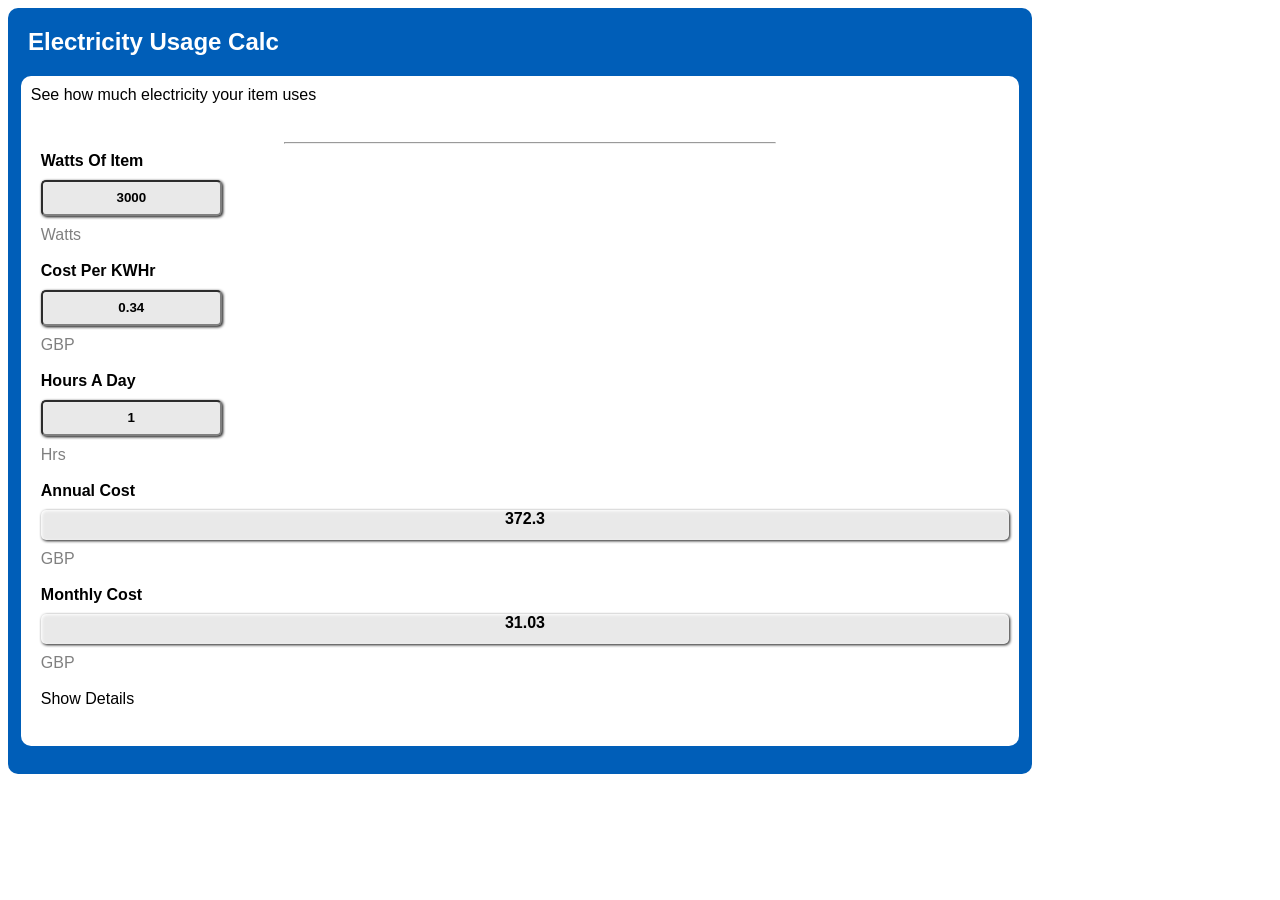
<file: ElectricityCalc/index.html>
<!DOCTYPE html>
<html lang="en">
<head>

    

    <link id="styleToUse" rel="stylesheet" href="simpleStyle.css">
    <meta charset="UTF-8">
    <meta http-equiv="X-UA-Compatible" content="IE=edge">
    <meta name="viewport" content="width=device-width, initial-scale=1.0">
    <title>Electric Usage Calc</title>
    <script src="interface.js"></script>
    <script src="calculations.js"></script>

    
</head>
<body>

<div id="menu"> 

</div>    


<div id="mainCalculatorBox">

    <h2 id="mainHeader">Electricity Usage Calc</h2>
    
  

    <div id="calculationsBit">

        <div id="calculatorBrief">See how much electricity your item uses

<div id="inputsPart">

 
<hr style="width:50%">

<div id="TimerSection">
  
    
    <div class="inputTitle">Watts Of Item</div>
    <input class="dataEntryBox" id="watts" value="3000"></input>
    <div class="unitsTitle">Watts</div> 
    <br>


    <div class="inputTitle">Cost Per KWHr</div>
    <input class="dataEntryBox" value="0.34" id="unitCostPerKWHr"></input>
    <div class="unitsTitle">GBP</div> 
    <br>

    <div class="inputTitle">Hours A Day</div>
    <input class="dataEntryBox" value="1" id="hrsPerDay"></input>
    <div class="unitsTitle">Hrs</div> 
    <br>



    <div class="inputTitle">Annual Cost</div>
    <div class="dataEntryBox" id="annualCost"></div>
    <div class="unitsTitle">GBP</div> 
    <br>

    <div class="inputTitle">Monthly Cost</div>
    <div class="dataEntryBox" id="monthlyCost"></div>
    <div class="unitsTitle">GBP</div> 
    <br>
<div onclick="revealClicked();"id="reveal">Show Details</div>

<br>

</div>
    <div id="details">

    
        

</div>

    
</div>






</div>


 


</div>

<br>





</body>
<script>
 
 

 document.getElementById("watts").addEventListener("keyup",calcAnnualCost);
 document.getElementById("unitCostPerKWHr").addEventListener("keyup",calcAnnualCost);
 document.getElementById("hrsPerDay").addEventListener("keyup",calcAnnualCost);

 calcAnnualCost();

 hideDetails();


</script>

</html>
</file>
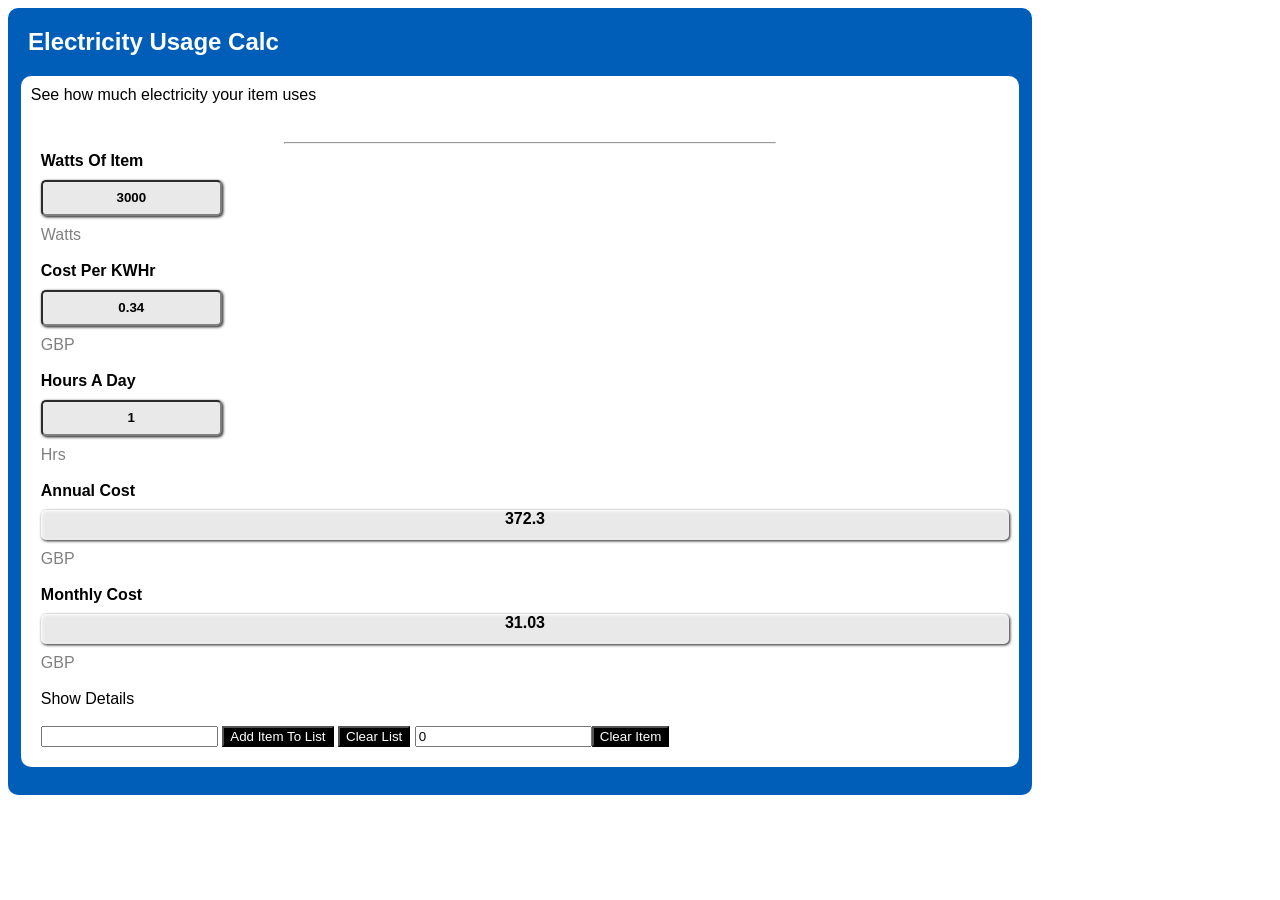
<file: ElectricityCalc/ElectricityCalc/index.html>
<!DOCTYPE html>
<html lang="en">
<head>

    

    <link id="styleToUse" rel="stylesheet" href="simpleStyle.css">
    <meta charset="UTF-8">
    <meta http-equiv="X-UA-Compatible" content="IE=edge">
    <meta name="viewport" content="width=device-width, initial-scale=1.0">
    <title>Electric Usage Calc</title>
    <script src="interface.js"></script>
    <script src="calculations.js"></script>

    
</head>
<body>

<div id="menu"> 

</div>    


<div id="mainCalculatorBox">

    <h2 id="mainHeader">Electricity Usage Calc</h2>
    
  

    <div id="calculationsBit">

        <div id="calculatorBrief">See how much electricity your item uses

<div id="inputsPart">

 
<hr style="width:50%">

<div id="TimerSection">
  
    
    <div class="inputTitle">Watts Of Item</div>
    <input class="dataEntryBox" id="watts" value="3000"></input>
    <div class="unitsTitle">Watts</div> 
    <br>


    <div class="inputTitle">Cost Per KWHr</div>
    <input class="dataEntryBox" value="0.34" id="unitCostPerKWHr"></input>
    <div class="unitsTitle">GBP</div> 
    <br>

    <div class="inputTitle">Hours A Day</div>
    <input class="dataEntryBox" value="1" id="hrsPerDay"></input>
    <div class="unitsTitle">Hrs</div> 
    <br>



    <div class="inputTitle">Annual Cost</div>
    <div class="dataEntryBox" id="annualCost"></div>
    <div class="unitsTitle">GBP</div> 
    <br>

    <div class="inputTitle">Monthly Cost</div>
    <div class="dataEntryBox" id="monthlyCost"></div>
    <div class="unitsTitle">GBP</div> 
    <br>
<div onclick="revealClicked();"id="reveal">Show Details</div>

<br>
<input id="itemName">
<button onClick="addItemToList();">Add Item To List</button>
<button onClick="clearList();">Clear List</button>
<input id="itemToClear" value="0"><button onClick="clearItem();">Clear Item</button>


</div>
    <div id="details">

    
        

</div>

    
</div>






</div>


 


</div>

<br>





</body>
<script>
 
 

 document.getElementById("watts").addEventListener("keyup",calcAnnualCost);
 document.getElementById("unitCostPerKWHr").addEventListener("keyup",calcAnnualCost);
 document.getElementById("hrsPerDay").addEventListener("keyup",calcAnnualCost);

 calcAnnualCost();

 hideDetails();


</script>

</html>
</file>
<file: ElectricityCalc/simpleStyle.css>
#mainCalculatorBox{

    float: left;

    background-color: #005eb8;
    
    width:80vw;
padding-bottom: 10px;
border-radius: 10px;
}

#mainHeader{

    color: white;
    
    padding-left: 20px;
    padding-right: 200px;
}

body{

    font-family: Frutiger W01, Arial, sans-serif;
}


#calculationsBit{


    background-color: white;
   
    margin-left: 1vw;
    width:78vw;
    border-radius: 10px;
    
    
}

#inputsPart{

    padding-top:30px;

    
    padding-left: 10px;
    padding-bottom: 10px;
    
}

.inputTitle{

    font-weight: bold;
    padding-bottom: 10px;
    
}

#calculatorBrief{

    padding-left: 10px;
    padding-top: 10px;
    padding-bottom: 10px;
    color: black;
   
    
}

#outputsPart{
    padding-top:10px;
    padding-bottom:10px;

    padding-left: 10px; 
    padding-right: 10px; 

    
    display: inline-block;
    
}

.dataEntryBox{
    border-radius: 5px;
    height: 30px;
    filter: drop-shadow(0.10em 0.10em 0.1em);
    border-color: grey;
    text-align: center;
    
    margin-right: 10px;
    background-color: rgba(255, 255, 255, 0.904);
    margin-bottom: 10px;
    color:black;
    font-weight: bold;

    
}




.unitsTitle{
    color: black;
   
    
    border-radius: 10px;
    color: grey;
}

#result{

    font-weight: bold;
    padding-bottom: 10px;
    
}


#subMenu{

    padding-left: 10px;
    padding-bottom: 10px;
    
}


button{

    color:white;
    background-color:black;

}


#electricButton{

    width: 50px;
    padding-right: 10px;
    
}

#hydroCarbonButton{
    width:50px;
    padding-left: 50px;
    padding-right: 10px;
    
}

#electricButton:hover{

    
    filter: drop-shadow(0 0 0.75rem blue);
}

#hydroCarbonButton:hover{

    filter: drop-shadow(0 0 0.75rem blue);
    
}

#electricButton:active {

    
    width: 52px;
    transition: width 0.25s;
}

#hydroCarbonButton:active {

    width: 52px;
    transition: width 0.25s;
    
}

.electricButtonSelected{

    
    filter: drop-shadow(0 0 0.75rem rgb(255, 238, 0));
}

.hydroCarbonButtonSelected{

    filter: drop-shadow(0 0 0.75rem rgb(255, 238, 0));
    
}

.buttonHeadings{

    color:rgb(255, 255, 255);
    font-weight: normal;
    background-color: #005eb8;
    border-radius: 5px;
    padding:5px;
}


.buttonHeadings:hover{

    color:rgb(255, 255, 255);
    font-weight: normal;
    background-color: #a300b8;
    border-radius: 5px;
    padding:5px;
}


.buttonHeadingSelected{

    color:rgb(255, 255, 255);
    font-weight: normal;
    background-color:#159fe3;
    border-radius: 5px;
    padding:5px;
}

#toggleStyleIcon{

    width:40px;
   }

@media only screen and (max-width: 440px) {
    #headingHydroCarbonButton {display: none; }
    #headingElectricButton {display: none; }
}
</file>
<file: ElectricityCalc/ElectricityCalc/simpleStyle.css>
#mainCalculatorBox{

    float: left;

    background-color: #005eb8;
    
    width:80vw;
padding-bottom: 10px;
border-radius: 10px;
}

#mainHeader{

    color: white;
    
    padding-left: 20px;
    padding-right: 200px;
}

body{

    font-family: Frutiger W01, Arial, sans-serif;
}


#calculationsBit{


    background-color: white;
   
    margin-left: 1vw;
    width:78vw;
    border-radius: 10px;
    
    
}

#inputsPart{

    padding-top:30px;

    
    padding-left: 10px;
    padding-bottom: 10px;
    
}

.inputTitle{

    font-weight: bold;
    padding-bottom: 10px;
    
}

#calculatorBrief{

    padding-left: 10px;
    padding-top: 10px;
    padding-bottom: 10px;
    color: black;
   
    
}

#outputsPart{
    padding-top:10px;
    padding-bottom:10px;

    padding-left: 10px; 
    padding-right: 10px; 

    
    display: inline-block;
    
}

.dataEntryBox{
    border-radius: 5px;
    height: 30px;
    filter: drop-shadow(0.10em 0.10em 0.1em);
    border-color: grey;
    text-align: center;
    
    margin-right: 10px;
    background-color: rgba(255, 255, 255, 0.904);
    margin-bottom: 10px;
    color:black;
    font-weight: bold;

    
}




.unitsTitle{
    color: black;
   
    
    border-radius: 10px;
    color: grey;
}

#result{

    font-weight: bold;
    padding-bottom: 10px;
    
}


#subMenu{

    padding-left: 10px;
    padding-bottom: 10px;
    
}


button{

    color:white;
    background-color:black;

}


#electricButton{

    width: 50px;
    padding-right: 10px;
    
}

#hydroCarbonButton{
    width:50px;
    padding-left: 50px;
    padding-right: 10px;
    
}

#electricButton:hover{

    
    filter: drop-shadow(0 0 0.75rem blue);
}

#hydroCarbonButton:hover{

    filter: drop-shadow(0 0 0.75rem blue);
    
}

#electricButton:active {

    
    width: 52px;
    transition: width 0.25s;
}

#hydroCarbonButton:active {

    width: 52px;
    transition: width 0.25s;
    
}

.electricButtonSelected{

    
    filter: drop-shadow(0 0 0.75rem rgb(255, 238, 0));
}

.hydroCarbonButtonSelected{

    filter: drop-shadow(0 0 0.75rem rgb(255, 238, 0));
    
}

.buttonHeadings{

    color:rgb(255, 255, 255);
    font-weight: normal;
    background-color: #005eb8;
    border-radius: 5px;
    padding:5px;
}


.buttonHeadings:hover{

    color:rgb(255, 255, 255);
    font-weight: normal;
    background-color: #a300b8;
    border-radius: 5px;
    padding:5px;
}


.buttonHeadingSelected{

    color:rgb(255, 255, 255);
    font-weight: normal;
    background-color:#159fe3;
    border-radius: 5px;
    padding:5px;
}

#toggleStyleIcon{

    width:40px;
   }

@media only screen and (max-width: 440px) {
    #headingHydroCarbonButton {display: none; }
    #headingElectricButton {display: none; }
}
</file>
